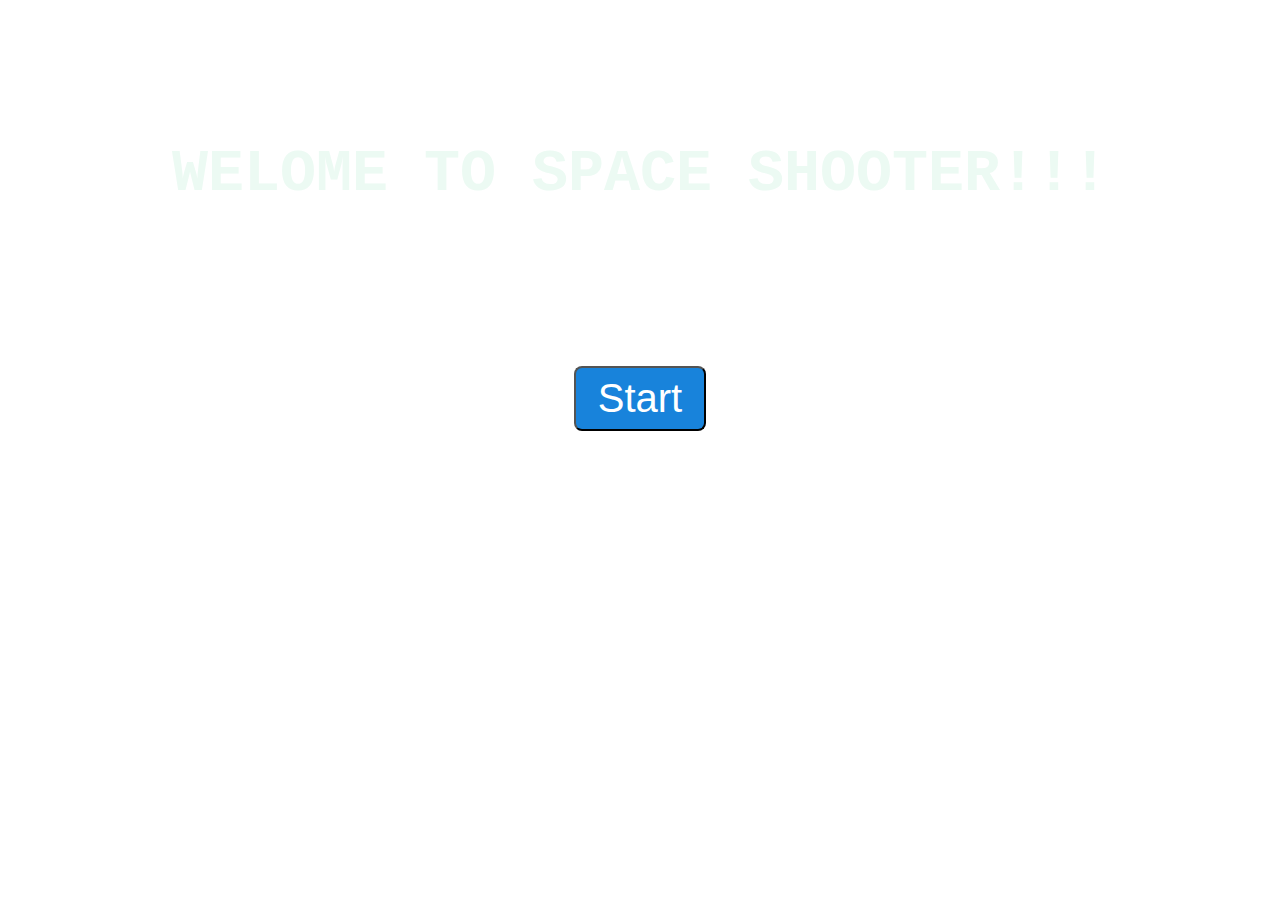
<file: index.html>
<!DOCTYPE html>
<html>
    <head>
        <meta charset="UTF-8">
        <meta name="viewport", content="width=device-width, initial-scale=1.0">
        <title>Space Shooter</title>
        <link rel="stylesheet" href="style.css">
        <script src="game.js"></script>
    </head>

    <body class="first-page">
            <h1 class="first-heading">WELOME TO SPACE SHOOTER!!!</h1>
            <br>
            <a href="game.html"><button>Start</button></a>
    </body>
</html>
</file>
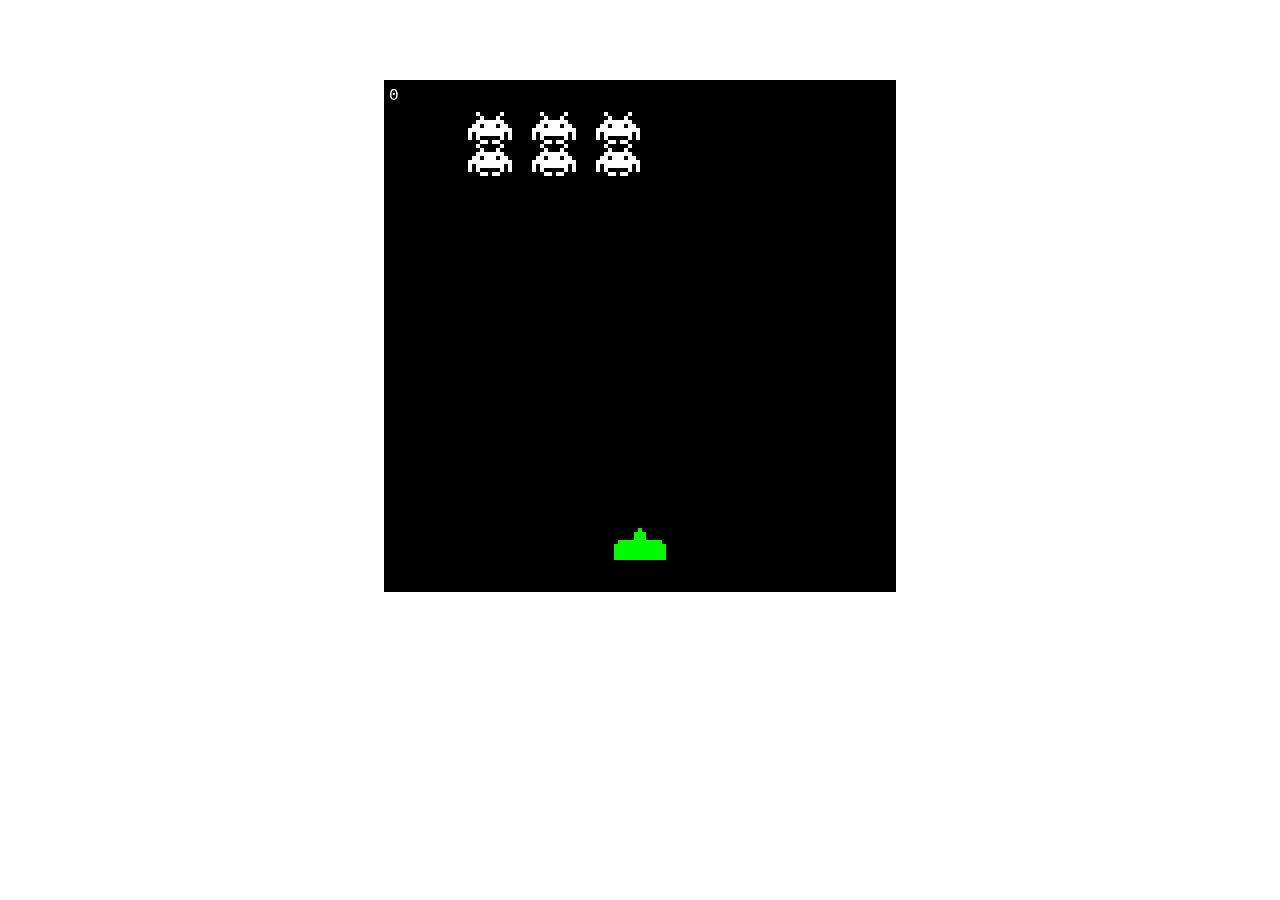
<file: game.html>
<!DOCTYPE html>
<html lang="en">
<head>
    <meta charset="UTF-8">
    <meta name="viewport" content="width=device-width, initial-scale=1.0">
    <title>Game</title>
    <link rel="stylesheet" href="style.css">
    <script src="game.js"></script>
</head>
<body class="game-page">
    <h1>Space Shooters!!!</h1>
    <canvas id="board"></canvas>
</body>
</html>
</file>
<file: style.css>
.first-page{
    object-fit: cover;
    background-image: url(https://png.pngtree.com/background/20211217/original/pngtree-space-game-earth-star-background-picture-image_1592602.jpg);
}

.first-heading{
    color: rgb(236, 250, 243);
    padding: 100px;
    font-size: 60px;
}

button{
    padding: 8px 22px;
    font-size: 40px;
    border-radius: 8px;
    color: white;
    background-color: #1883db;
    transition: all 0.2s ease;
}

button:active{
    transform: scale(0.96);
}

.game-page{
    background-image: url(https://www.wallpaperup.com/uploads/wallpapers/2015/12/31/867525/5c7ad84b2ad1eb07c808a411bcc0afc0.jpg);
    color:#ffffff;
}

body {
    font-family:'Courier New', Courier, monospace;
    text-align: center;
}

#board {
    background-color: black;
}
</file>
